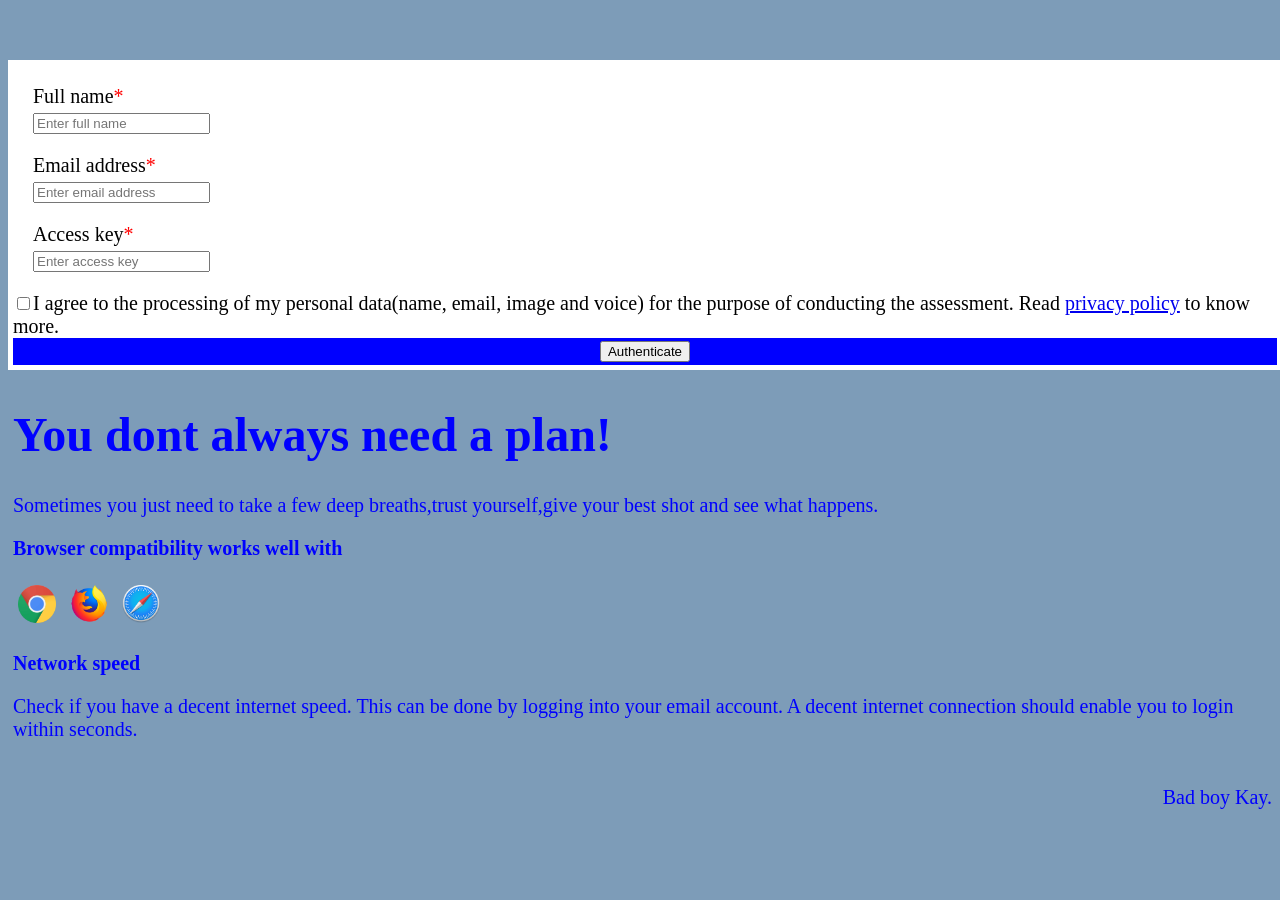
<file: index.html>
<!DOCTYPE html>
<html lang="en">
    <head>
        <meta charset="UTF-8">
        <meta name="viewport" content="width=device-width, initial-scale=1.0">
        <title>jobberman</title>
        <link rel="Stylesheet" href="./jobber.css"/>

    </head>
    <body>
        <div class="Container">
            <div class="top top1">
                <form id="jobbermanloginpage" action="./fpage.html">
                    <div class="inputarea">
                        <div class="nametag">Full name<span class="asteriks"></span> </div>
                        <div class="textarea"><input type="text"  placeholder="Enter full name" name="fnamearea"  ></div>
                    </div>
                    <div class="inputarea">
                        <div class="nametag">Email address<span class="asteriks"></span></div>
                        <div class="textarea"><input type="text" placeholder="Enter email address" name="emailarea" ></div>
                    </div>
                    <div class="inputarea">
                        <div class="nametag">Access key<span class="asteriks"></span></div>
                        <div class="textarea"><input type="text" placeholder="Enter access key" name="accessarea" ></div>
                    </div>
                    <div id="checkbox">
                        <input type="checkbox" name="checkb1" value="agree"/>I agree to the processing of my personal data(name, email, image and voice) for the purpose of conducting the assessment. Read <a href="https://www.imocha.io/privacy-policy">privacy policy</a> to know more.
                    </div>
                    
                    
                    <div class="button">
                        <input type="submit" value="Authenticate"/>
                    </div>
                        

                    
                    
                    
        
                    
                </form>
            </div>
            <div class="top top2">
                <div class="bottomtexts">
                    <h1 id="heading">You dont always need a plan!</h1>
                    <p class="lower">Sometimes you just need to take a few deep breaths,trust yourself,give your best shot and see what happens.
        
                    </p>
                    <h3 id="lower">Browser compatibility works well with</h3>
           
                    <div class="images">
                        <img class="chromeo" src="./chromee.JPG" alt="chrome picture"/>
                        <img class="chromeo" src="./firefoxxx.JPG" alt="firefox picture"/>
                        <img class="chromeo" src="./safari.JPG" alt="safari picture"/><br/>
                        
                    </div>
                    <h3 id="lowerr">Network speed</h3>
                    
                    
                    <p class="lower">Check if you have a decent internet speed. This can be done by logging into your email account. A decent internet connection should enable you to login within seconds.</p>
                </div>
                
            </div>
            <footer>
                <p>Bad boy Kay.</p>
              </footer>
        </div>
    </body>
</html>
</file>
<file: jobber.css>
body{
    background-color: rgb(125, 156, 184);
}
.container{
    display: flex;
    flex-direction: column;
    border: 10px solid black;
    height: 95%;
    
    
}
.top2{
    background-color:  rgb(125, 156, 184);
    flex: 1.5;
}
.top1{
    
    
    background-color: white;
     margin-top: 60px;
     
 }
.button{
    display: flex;
    justify-content: center;
    align-items: center;
    background-color: blue;
    border: 3px solid blue;
    
}

.top{
    padding: 5px;
    
    flex: 1;
    
    width: 100%;
    height: 100%;
    
}

.chromeo{
    display: inline-block;
    margin: 5px;
    
    height: 10mm;
}
.asteriks::after{
    content: "*";
    color: red;
}
.inputarea{
    margin: 20px;
}
.textarea{
    padding-top: 5px;
}
footer {
    text-align: right;
    color: midnightblue;
  }
  .nametag{
    font-weight:300;
    font-size: 20px;
}
p,#lower,#lowerr{
    font-size: 20px;
    color: blue;
}
#checkbox{
    
    font-size: 20px;
}
#heading{
    font-size: 3rem;
    color: blue;
}
@media(max-width: 680px){
    .chromeo{
        height: 7mm;
    }
    .textarea{
        size: 5;
    }

}
</file>
